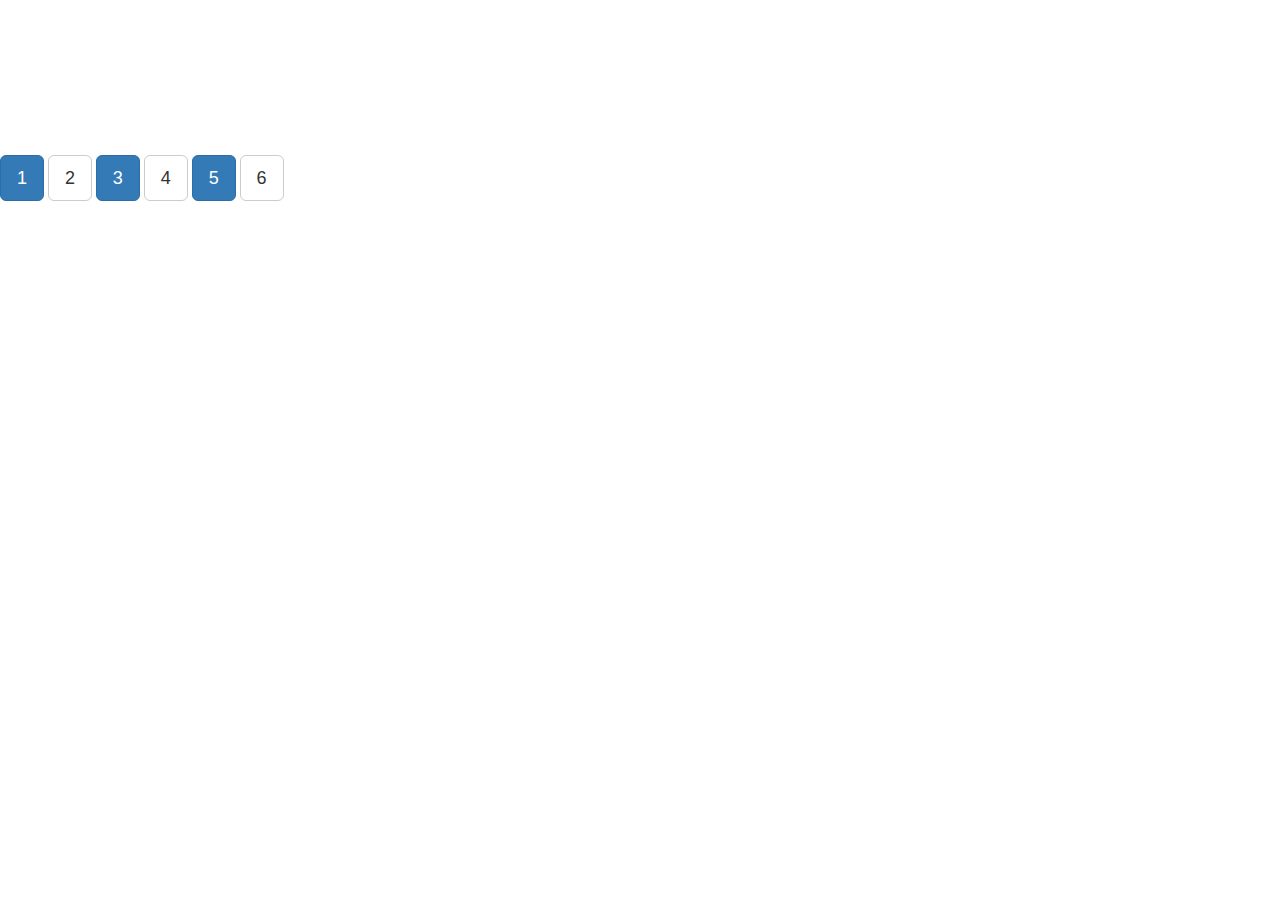
<file: _page.html>
<!DOCTYPE html>
<html lang="ja">
  <head>
    <meta charset="utf-8">
    <meta http-equiv="X-UA-Compatible" content="IE=edge">
    <meta name="viewport" content="width=device-width, initial-scale=1">
    <!-- The above 3 meta tags *must* come first in the head; any other head content must come *after* these tags -->
    <title>GigaPan4iPad</title>

    <!-- Bootstrap -->
    <link href="css/bootstrap.css" rel="stylesheet">
    <!-- HTML5 shim and Respond.js for IE8 support of HTML5 elements and media queries -->
    <!-- WARNING: Respond.js doesn't work if you view the page via file:// -->
    <!--[if lt IE 9]>
      <script src="https://oss.maxcdn.com/html5shiv/3.7.2/html5shiv.min.js"></script>
      <script src="https://oss.maxcdn.com/respond/1.4.2/respond.min.js"></script>
    <![endif]-->
  </head>
  <body>
    <div class="gigapan">
      <iframe src="http://www.gigapan.com/gigapans/164156/options/hidetitle,showcaptions/iframe/flash.html" frameborder="0" scrolling="no"></iframe>
    </div>
    <div class="footer">
      <p>
        <button type="button" class="btn btn-primary btn-lg">1</button>
        <button type="button" class="btn btn-default btn-lg">2</button>
        <button type="button" class="btn btn-primary btn-lg">3</button>
        <button type="button" class="btn btn-default btn-lg">4</button>
        <button type="button" class="btn btn-primary btn-lg">5</button>
        <button type="button" class="btn btn-default btn-lg">6</button>
      </p>
    </div>

    <!-- jQuery (necessary for Bootstrap's JavaScript plugins) -->
    <script src="https://ajax.googleapis.com/ajax/libs/jquery/1.11.2/jquery.min.js"></script>
    <!-- Include all compiled plugins (below), or include individual files as needed -->
    <script src="js/bootstrap.min.js"></script>
  </body>
</html>
</file>
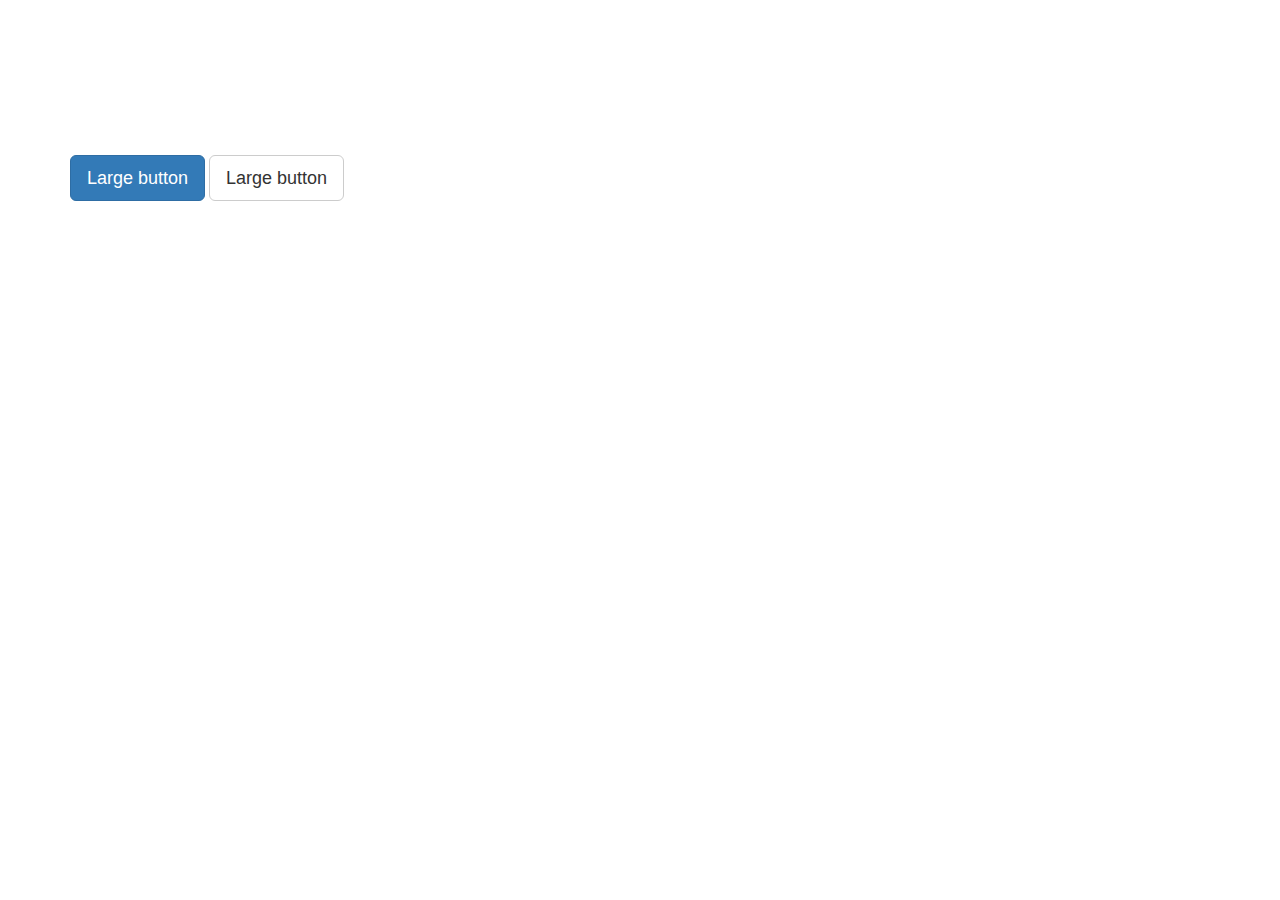
<file: page1.html>
<!DOCTYPE html>
<html lang="ja">
  <head>
    <meta charset="utf-8">
    <meta http-equiv="X-UA-Compatible" content="IE=edge">
    <meta name="viewport" content="width=device-width, initial-scale=1">
    <!-- The above 3 meta tags *must* come first in the head; any other head content must come *after* these tags -->
    <title>GigaPan4iPad</title>

    <!-- Bootstrap -->
    <link href="css/bootstrap.css" rel="stylesheet">
    <!-- HTML5 shim and Respond.js for IE8 support of HTML5 elements and media queries -->
    <!-- WARNING: Respond.js doesn't work if you view the page via file:// -->
    <!--[if lt IE 9]>
      <script src="https://oss.maxcdn.com/html5shiv/3.7.2/html5shiv.min.js"></script>
      <script src="https://oss.maxcdn.com/respond/1.4.2/respond.min.js"></script>
    <![endif]-->
  </head>
  <body>
    <div class="container">
      <iframe src="http://gigapan.com/gigapans/111004/options/nosnapshots/iframe/2.0/flash.html" frameborder="0" height="100%" scrolling="no" width="100%"></iframe>
      <p>
        <button type="button" class="btn btn-primary btn-lg">Large button</button>
        <button type="button" class="btn btn-default btn-lg">Large button</button>
      </p>
    </div>
    <!-- jQuery (necessary for Bootstrap's JavaScript plugins) -->
    <script src="https://ajax.googleapis.com/ajax/libs/jquery/1.11.2/jquery.min.js"></script>
    <!-- Include all compiled plugins (below), or include individual files as needed -->
    <script src="js/bootstrap.min.js"></script>
  </body>
</html>
</file>
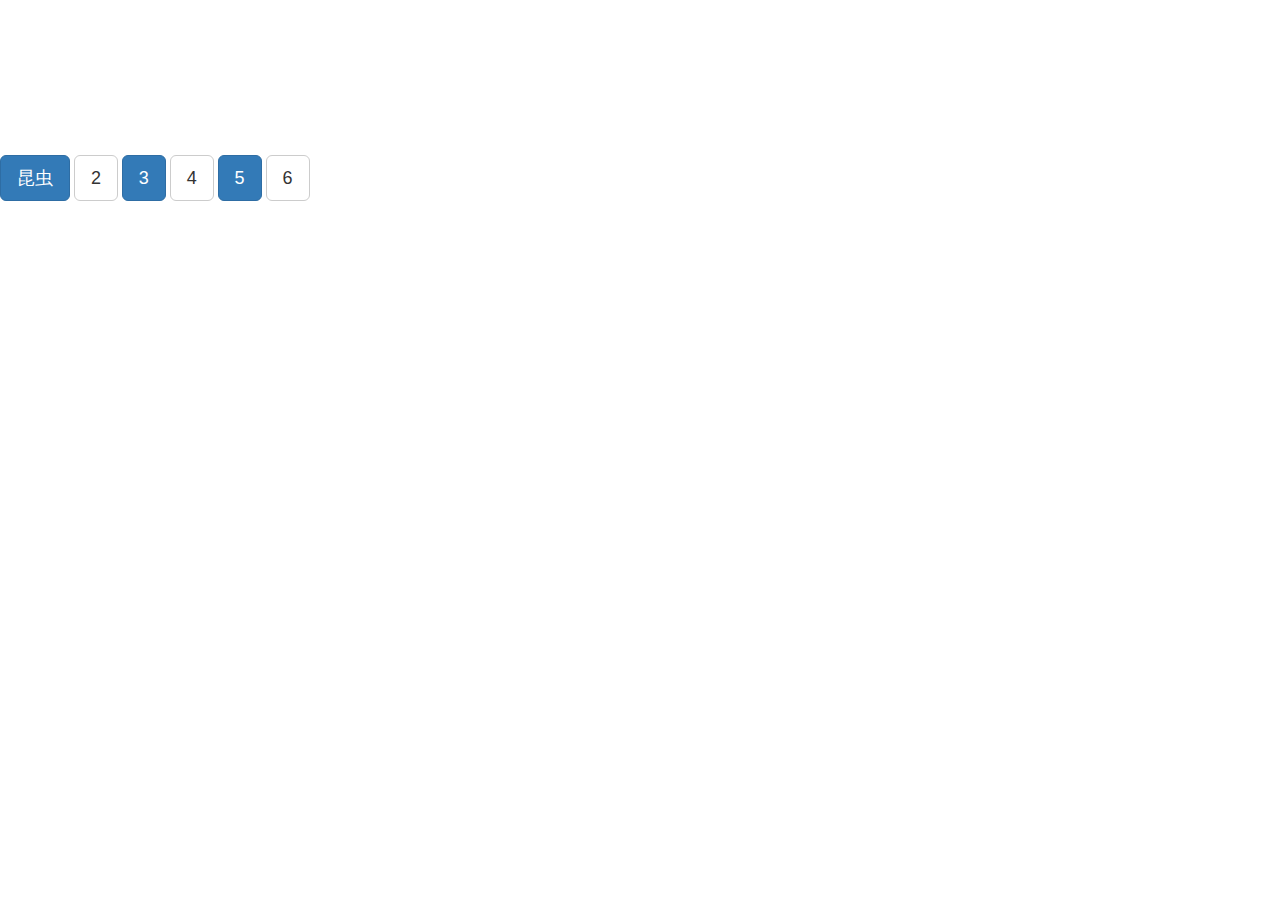
<file: page2.html>
<!DOCTYPE html>
<html lang="ja">
  <head>
    <meta charset="utf-8">
    <meta http-equiv="X-UA-Compatible" content="IE=edge">
    <meta name="viewport" content="width=device-width, initial-scale=1">
    <!-- The above 3 meta tags *must* come first in the head; any other head content must come *after* these tags -->
    <title>GigaPan4iPad</title>

    <!-- Bootstrap -->
    <link href="css/bootstrap.css" rel="stylesheet">
    <!-- HTML5 shim and Respond.js for IE8 support of HTML5 elements and media queries -->
    <!-- WARNING: Respond.js doesn't work if you view the page via file:// -->
    <!--[if lt IE 9]>
      <script src="https://oss.maxcdn.com/html5shiv/3.7.2/html5shiv.min.js"></script>
      <script src="https://oss.maxcdn.com/respond/1.4.2/respond.min.js"></script>
    <![endif]-->
  </head>
  <body>
    <div class="gigapan">
      <iframe src="http://www.gigapan.com/embeds/5we8Fv9bl5k/"  frameborder="false" ></iframe>
    </div>
    <div class="footer">
      <p>
        <button type="button" class="btn btn-primary btn-lg">昆虫</button>
        <button type="button" class="btn btn-default btn-lg">2</button>
        <button type="button" class="btn btn-primary btn-lg">3</button>
        <button type="button" class="btn btn-default btn-lg">4</button>
        <button type="button" class="btn btn-primary btn-lg">5</button>
        <button type="button" class="btn btn-default btn-lg">6</button>
      </p>
    </div>

    <!-- jQuery (necessary for Bootstrap's JavaScript plugins) -->
    <script src="https://ajax.googleapis.com/ajax/libs/jquery/1.11.2/jquery.min.js"></script>
    <!-- Include all compiled plugins (below), or include individual files as needed -->
    <script src="js/bootstrap.min.js"></script>
  </body>
</html>
</file>
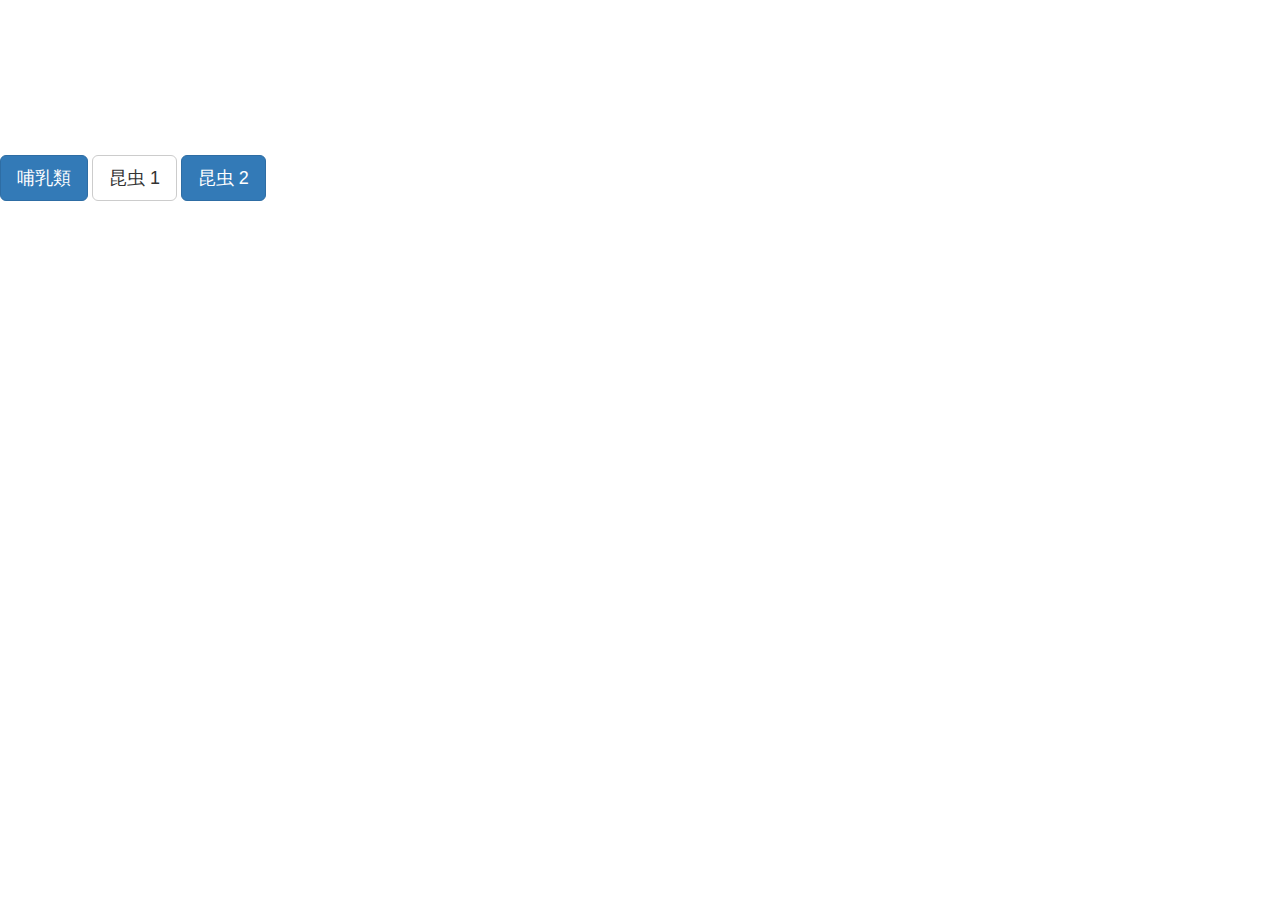
<file: page3.html>
<!DOCTYPE html>
<html lang="ja">
  <head>
    <meta charset="utf-8">
    <meta http-equiv="X-UA-Compatible" content="IE=edge">
    <meta name="viewport" content="width=device-width, initial-scale=1">
    <!-- The above 3 meta tags *must* come first in the head; any other head content must come *after* these tags -->
    <title>GigaPan4iPad</title>

    <!-- Bootstrap -->
    <link href="css/bootstrap.css" rel="stylesheet">
    <!-- HTML5 shim and Respond.js for IE8 support of HTML5 elements and media queries -->
    <!-- WARNING: Respond.js doesn't work if you view the page via file:// -->
    <!--[if lt IE 9]>
      <script src="https://oss.maxcdn.com/html5shiv/3.7.2/html5shiv.min.js"></script>
      <script src="https://oss.maxcdn.com/respond/1.4.2/respond.min.js"></script>
    <![endif]-->
  </head>
  <body>
    <div class="gigapan">
      <iframe src="http://www.gigapan.com/embeds/RqShrIzWDvo/"  frameborder="false" ></iframe>
    </div>
    <div class="footer">
      <p>
        <button type="button" class="btn btn-primary btn-lg" onclick="location.href='page1.html'">哺乳類</button>
        <button type="button" class="btn btn-default btn-lg" onclick="location.href='page2.html'">昆虫 1</button>
        <button type="button" class="btn btn-primary btn-lg" onclick="location.href='page3.html'">昆虫 2</button>
      </p>
    </div>

    <!-- jQuery (necessary for Bootstrap's JavaScript plugins) -->
    <script src="https://ajax.googleapis.com/ajax/libs/jquery/1.11.2/jquery.min.js"></script>
    <!-- Include all compiled plugins (below), or include individual files as needed -->
    <script src="js/bootstrap.min.js"></script>
  </body>
</html>
</file>
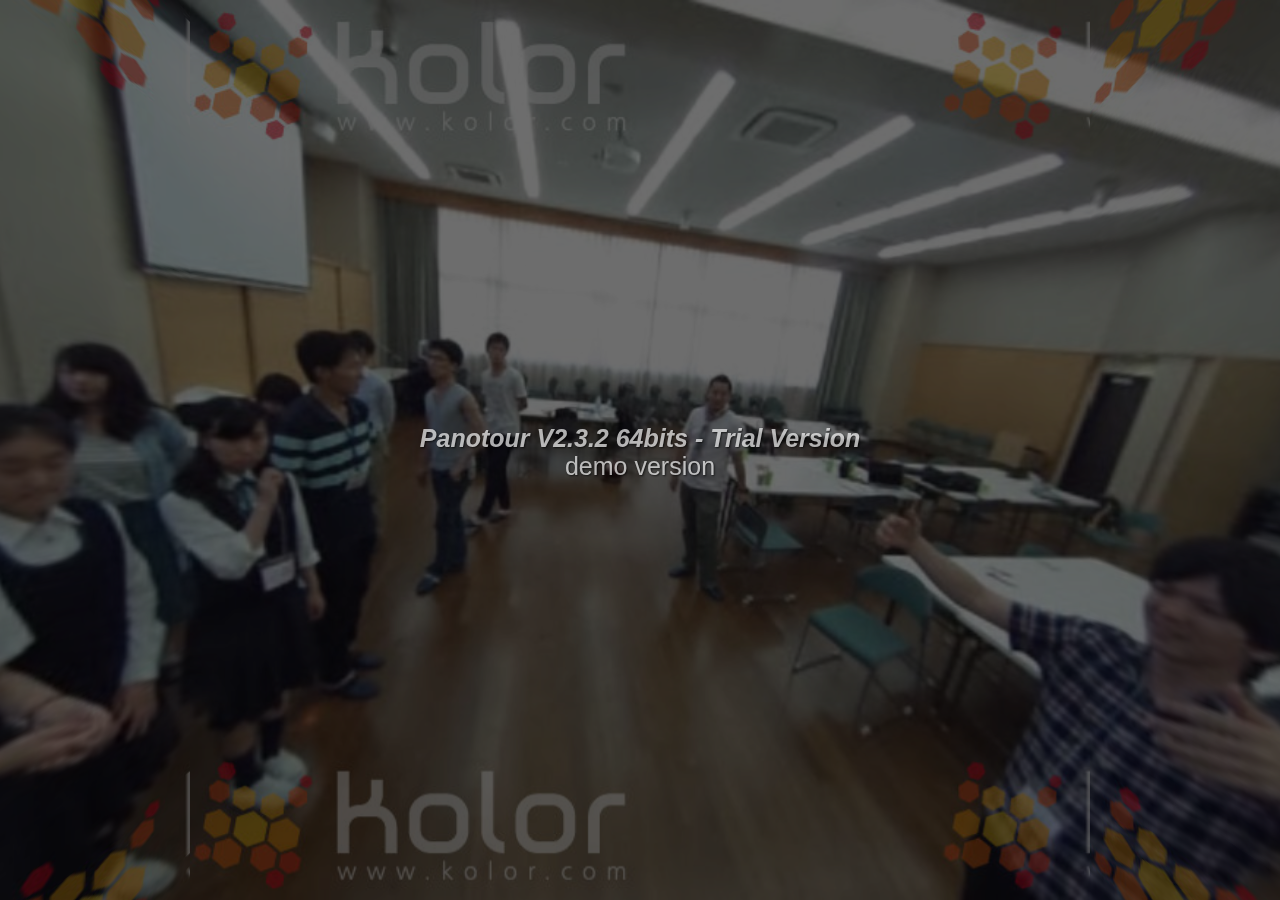
<file: theta/test.html>
<!DOCTYPE html>
<html>
	<head>
		<meta charset="utf-8" />
		<title>New Project | Virtual tour generated by Panotour</title>

		<meta name="description" content="Virtual tour generated by Panotour" />

		<meta name="keywords" content="New Project,Virtual tour generated by Panotour" />
		<meta name="medium" content="mult" />
		<meta name="video_height" content="480"></meta>
		<meta name="video_width" content="640"></meta>
		<link rel="image_src" href="testdata/thumbnail.jpg" />
		<!-- <meta name="directory" content="PATH/"></meta> -->
		<!-- <link rel="target_url" href="test.html" /> -->
		<meta name="generator" content="Panotour V2.3.2 64bits - Trial Version" />

		<meta name="viewport" content="target-densitydpi=device-dpi, width=device-width, initial-scale=1.0, minimum-scale=1.0, maximum-scale=1.0, user-scalable=no, minimal-ui"/>
		<meta name="apple-mobile-web-app-capable" content="yes"/>
		<meta name="apple-mobile-web-app-status-bar-style" content="default">
		<style type="text/css">
			@-ms-viewport { width: device-width; }
			@media only screen and (min-device-width: 800px) { html { overflow:hidden; } }
			* { padding: 0; margin: 0; }
			html { height: 100%; }
			body { height: 100%; overflow:hidden; }
			div#container { height: 100%; min-height: 100%; width: 100%; margin: 0 auto; }
			div#tourDIV {
				height:100%;
				position:relative;
				overflow:hidden;
			}

			div#panoDIV {
				height:100%;
				position:relative;
				overflow:hidden;
				-webkit-user-select: none;
				-khtml-user-select: none;
				-moz-user-select: none;
				-o-user-select: none;
				user-select: none;
			}

		</style>

				<!--[if !IE]><!-->
		<script type="text/javascript" src="testdata/lib/jquery-2.1.1.min.js"></script>
		<!--<![endif]-->
		<!--[if lte IE 8]>
		<script type="text/javascript" src="testdata/lib/jquery-1.11.1.min.js"></script>
		<![endif]-->
		<!--[if gt IE 8]>
		<script type="text/javascript" src="testdata/lib/jquery-2.1.1.min.js"></script>
		<![endif]-->


		<style type="text/css">
			div#panoDIV.cursorMoveMode {
				cursor: move;
				cursor: url(testdata/graphics/cursors_move_html5.cur), move;
			}
			div#panoDIV.cursorDragMode {
				cursor: grab;
				cursor: -moz-grab;
				cursor: -webkit-grab;
				cursor: url(testdata/graphics/cursors_drag_html5.cur), default;
			}
		</style>


		<script type="text/javascript">
			function readDeviceOrientation() {
				// window.innerHeight is not supported by IE
				var winH = window.innerHeight ? window.innerHeight : jQuery(window).height();
				var winW = window.innerWidth ? window.innerWidth : jQuery(window).width();
				//force height for iframe usage
				if(!winH || winH == 0){
					winH = '100%';
				}
				// set the height of the document
				jQuery('html').css('height', winH);
				// scroll to top
				window.scrollTo(0,0);
			}
			jQuery( document ).ready(function() {
				if (/(iphone|ipod|ipad|android|iemobile|webos|fennec|blackberry|kindle|series60|playbook|opera\smini|opera\smobi|opera\stablet|symbianos|palmsource|palmos|blazer|windows\sce|windows\sphone|wp7|bolt|doris|dorothy|gobrowser|iris|maemo|minimo|netfront|semc-browser|skyfire|teashark|teleca|uzardweb|avantgo|docomo|kddi|ddipocket|polaris|eudoraweb|opwv|plink|plucker|pie|xiino|benq|playbook|bb|cricket|dell|bb10|nintendo|up.browser|playstation|tear|mib|obigo|midp|mobile|tablet)/.test(navigator.userAgent.toLowerCase())) {
					// add event listener on resize event (for orientation change)
					if (window.addEventListener) {
						window.addEventListener("load", readDeviceOrientation);
						window.addEventListener("resize", readDeviceOrientation);
						window.addEventListener("orientationchange", readDeviceOrientation);
					}
					//initial execution
					setTimeout(function(){readDeviceOrientation();},10);
				}
			});
		</script>
	</head>
	<body>
		<div id="container">

			<div id="tourDIV">

				<div id="panoDIV">
					<noscript>

						You must activate javascript to visualize the Virtual Tour : New Project (Virtual tour generated by Panotour).

					</noscript>
				</div>


				<script type="text/javascript" src="testdata/test.js"></script>
				<script type="text/javascript">

					embedpano({

					xml:"testdata/test.xml"

					,target:"panoDIV"
					,passQueryParameters:true

					,html5:"only"


					});

				</script>
			</div>
		</div>
	</body>
</html>
</file>
